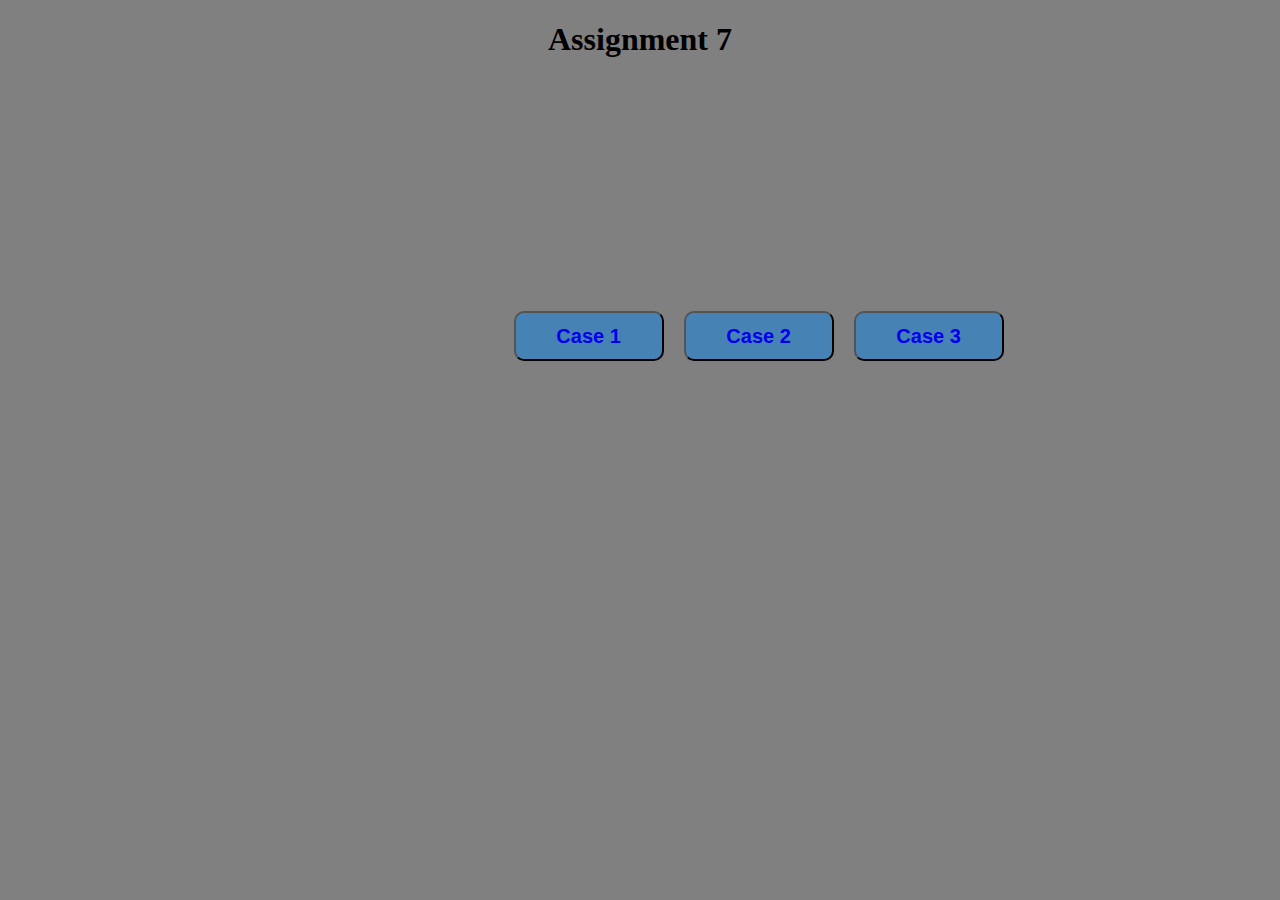
<file: index.html>
<!DOCTYPE html>
<html lang="en">
<head>
    <meta charset="UTF-8">
    <meta name="viewport" content="width=device-width, initial-scale=1.0">
    <title>Assignment 7</title>
    <link rel="stylesheet" href="/css/index.css">
</head>
<body>
    <h1>Assignment 7</h1>

    <div class="container">
        <button type="Case 1" class="case"><a href="/pages/case1.html" target="_blank">Case 1</a></button>
        <button type="Case 2" class="case"><a href="/pages/case2.html" target="_blank">Case 2</a></button>
        <button type="case 3" class="case"><a href="/pages/case3.html" target="_blank">Case 3</a></button>
    </div>
</body>
</html>
</file>
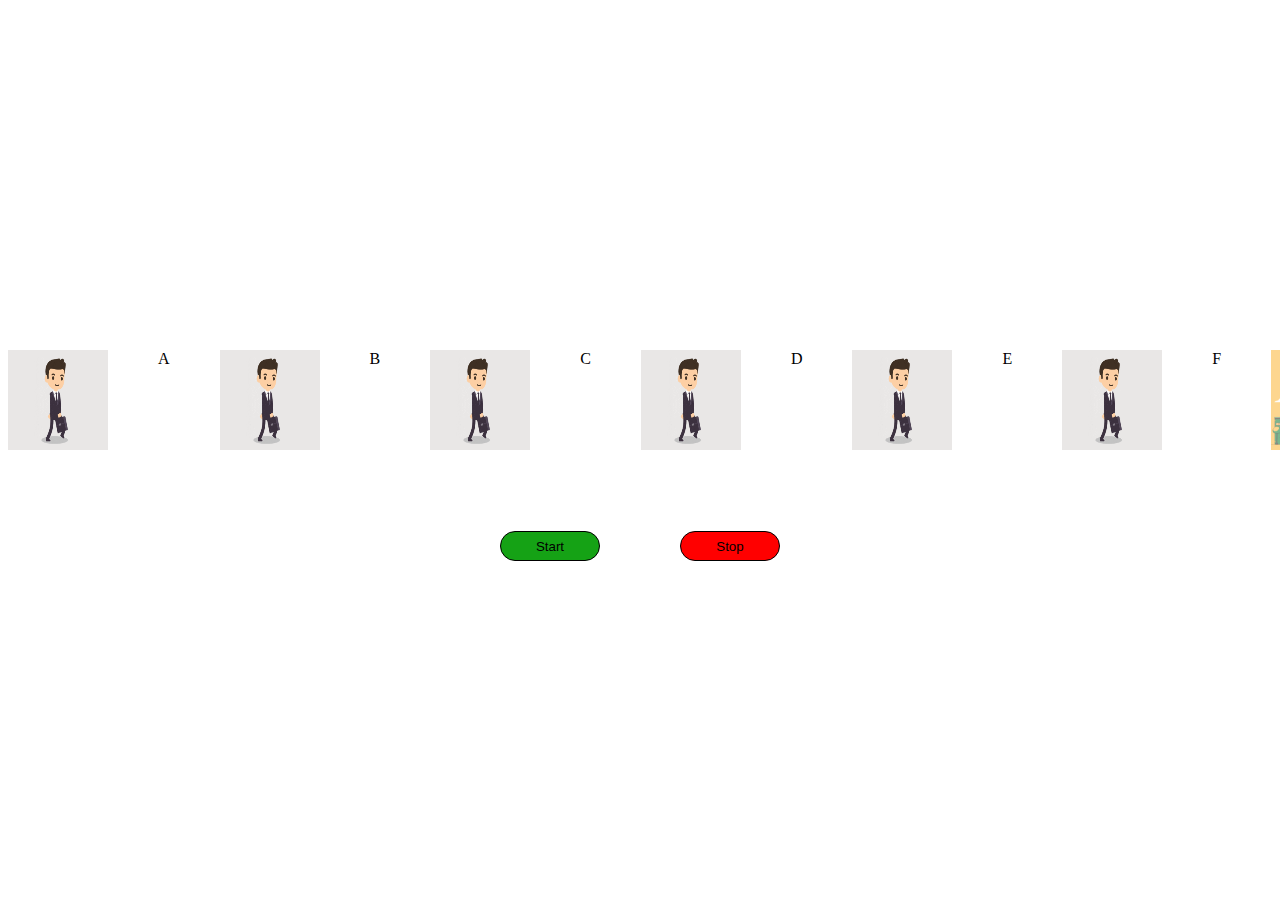
<file: pages/case1.html>
<!DOCTYPE html>
<html lang="en">
<head>
    <meta charset="UTF-8">
    <meta name="viewport" content="width=device-width, initial-scale=1.0">
    <title>Case 1</title>
    <link rel="stylesheet" href="/css/case1.css">
</head>
<body>
  <div class="container">
    <img src="/assets/images/man.gif" alt="man" class="img"><span class="letter">A</span>
    <img src="/assets/images/man.gif" alt="man" class="img"><span class="letter">B</span>
    <img src="/assets/images/man.gif" alt="man" class="img"><span class="letter">C</span>
    <img src="/assets/images/man.gif" alt="man" class="img"><span class="letter">D</span>
    <img src="/assets/images/man.gif" alt="man" class="img"><span class="letter">E</span>
    <img src="/assets/images/man.gif" alt="man" class="img"><span class="letter">F</span>
    <img src="/assets/images/home.gif" alt="man" class="home">
  </div>
  <div class="buttons">
    <div class="btn-1">
      <button class="start-btn">Start</button>
    </div>
    <div class="btn-2">
      <button class="stop-btn">Stop</button>
    </div>
  </div>

  <script src="https://ajax.googleapis.com/ajax/libs/jquery/3.7.1/jquery.min.js"></script>

  <script src="/js/case1.js"></script>
</body>
</html>
</file>
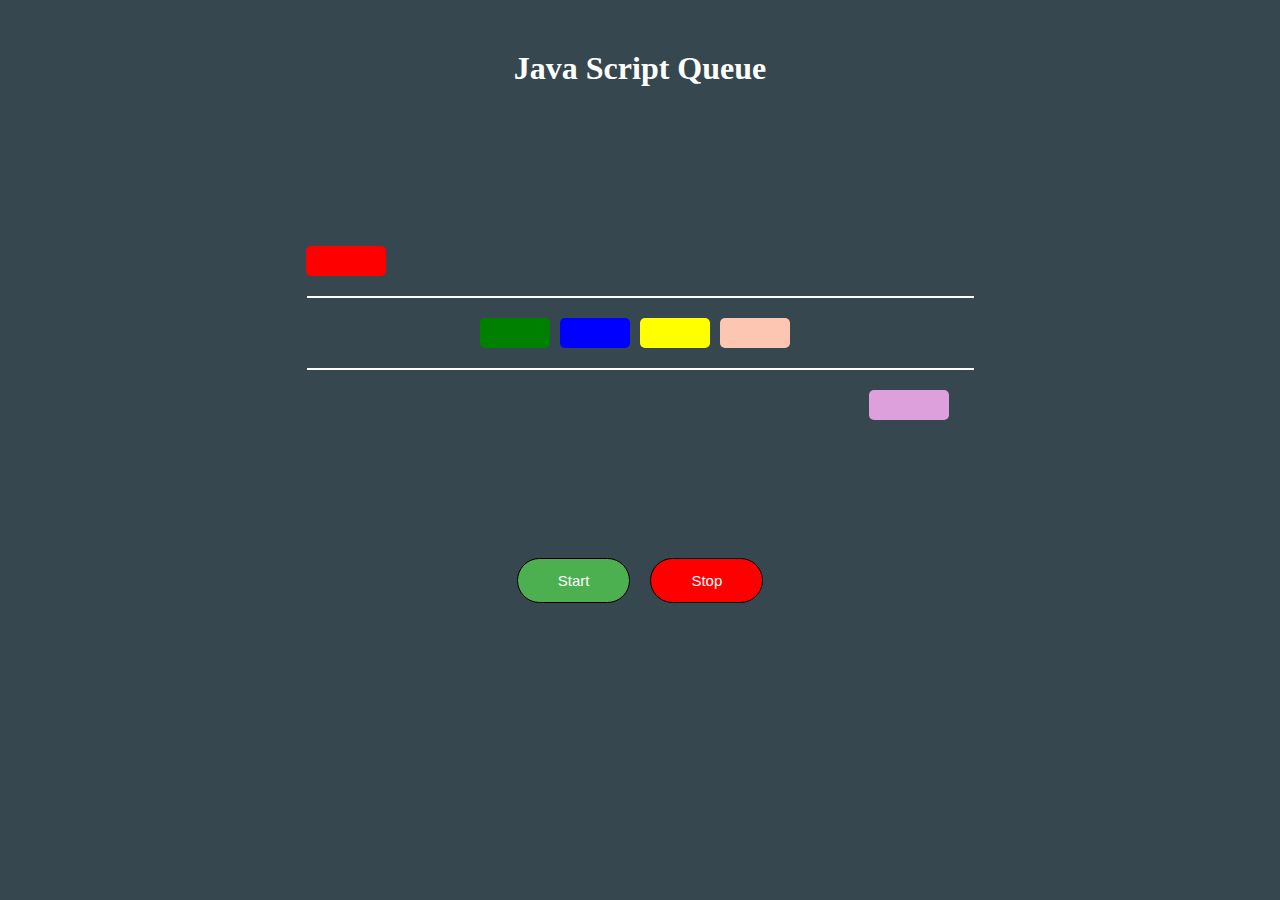
<file: pages/case2.html>
<!DOCTYPE html>
<html lang="en">
<head>
    <meta charset="UTF-8">
    <meta name="viewport" content="width=device-width, initial-scale=1.0">
    <title>Case 2</title>
    <link rel="stylesheet" href="/css/case2.css">
</head>
<body>
    <h1>Java Script Queue</h1>

    <div class="main-container">
      <div class="up-box"></div>

      <hr />

      <div class="center-boxes">
        <div class="box-1"></div>
        <div class="box-2"></div>
        <div class="box-3"></div>
        <div class="box-4"></div>
      </div>
      <hr />
      <div class="down-box"></div>
    </div>

    <div class="buttons">
      <div class="btn-1">
        <button class="start-btn">Start</button>
      </div>
      <div class="btn-2">
        <button class="stop-btn">Stop</button>
      </div>
    </div>

    <script src="https://ajax.googleapis.com/ajax/libs/jquery/3.7.1/jquery.min.js"></script>

    <script src="/js/case2.js"></script>
</body>
</html>
</file>
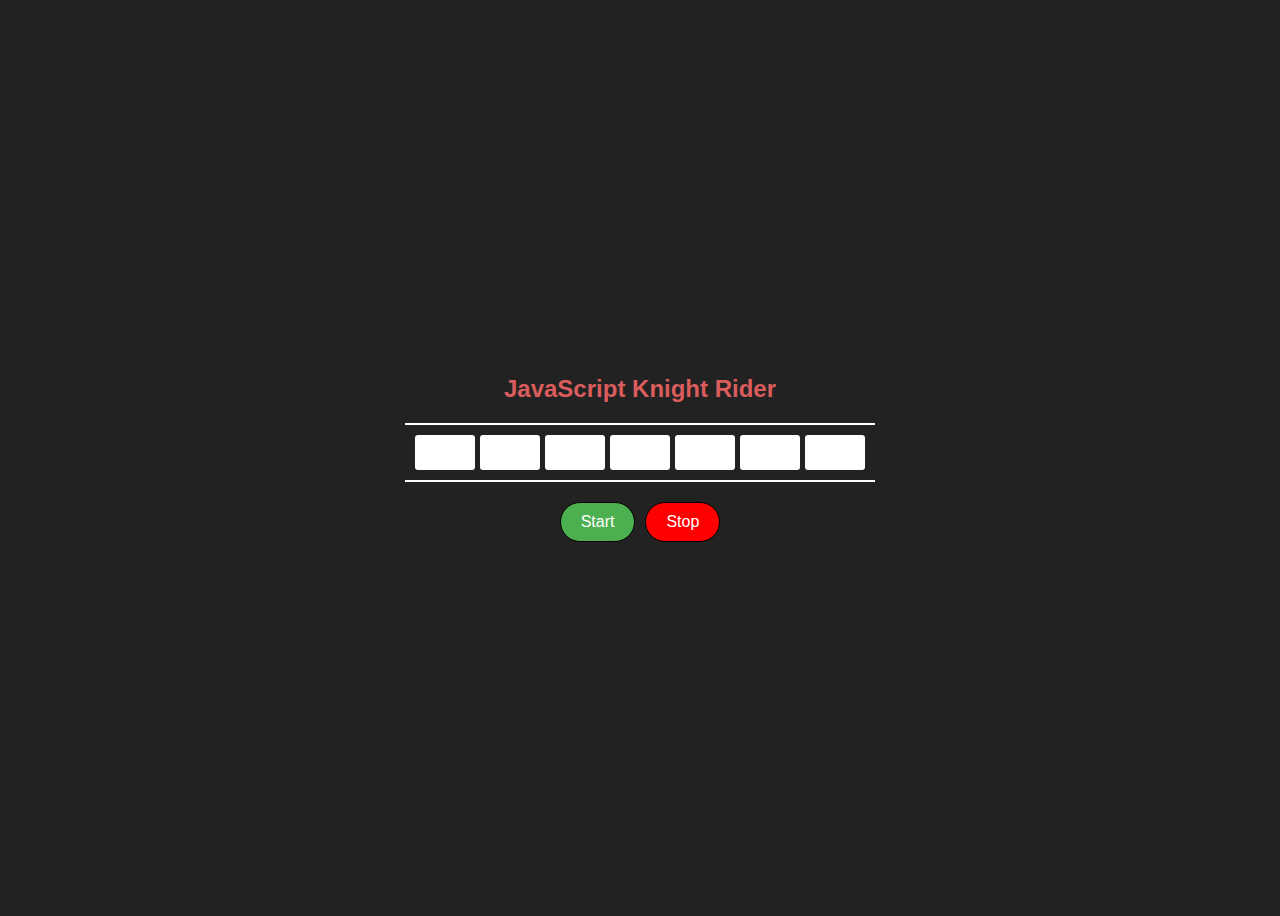
<file: pages/case3.html>
<!DOCTYPE html>
<html lang="en">
<head>
  <meta charset="UTF-8">
  <meta name="viewport" content="width=device-width, initial-scale=1.0">
  <title>Case 3</title>
  <link rel="stylesheet" href="/css/case3.css">
</head>
<body>
  <div class="title">JavaScript Knight Rider</div>

    <div class="container">
      <div class="box"></div>
      <div class="box"></div>
      <div class="box"></div>
      <div class="box"></div>
      <div class="box"></div>
      <div class="box"></div>
      <div class="box"></div>
    </div>

    <div class="button-container">
      <button class="start-btn">Start</button>
      <button class="stop-btn">Stop</button>
    </div>

    <audio
      src="/assets/audio/Knight Rider Theme Song.mp3"
      class="bg-sound">
    </audio>

    <script src="https://ajax.googleapis.com/ajax/libs/jquery/3.7.1/jquery.min.js"></script>

    <script src="/js/case3.js"></script>
</body>
</html>
</file>
<file: css/index.css>
body {
    background-color: gray;
}

h1 {
    text-align: center;
    color: black;
}

.container {
    align-items: center;
    display: flex;
    margin-top: 20%;
    margin-left: 40%;
}

.case {
    background-color: steelblue;
    color: white;
    border-radius: 10px;
    width: 150px;
    height: 50px;
    font-weight: bold; 
    font-size: 20px;
    margin-right: 20px;
}

a {
    text-decoration: none;
}

.case:hover {
    box-shadow: 0 0 10px 5px steelblue; 
}
</file>
<file: css/case1.css>
body{
    background-color: white;
}
.container{
    display: flex;
    gap: 50px;
    margin-top: 350px;
    
}
.img{
    width: 100px;
    height: 100px;
}
.home{
    width: 300px;
    height: 100px;
}
.buttons {
    display: flex;
    align-items: center;
    justify-content: center;
    gap: 60px;
    border: 1px solid white;
  }
  .btn-1 {
    padding-top: 80px;
    margin-right: 10px;
  }
  .btn-2 {
    padding-top: 80px;

    margin-left: 10px;
  }
  .start-btn {
    width: 100px;
    height: 30px;
    background-color: rgb(21, 162, 21);
    border: 1px solid black;
    border-radius: 50px;


  }
  .stop-btn {
    width: 100px;
    height: 30px;
    background-color: red;
    border: 1px solid black;
    border-radius: 50px;
  }
  .start-btn:hover {
    background-color: #4ade51;
    transform: scale(1.1);
  }
  .stop-btn:hover {
    background-color: #fe8686;
    transform: scale(1.1);
  }
</file>
<file: css/case2.css>
body {
    margin: 0;
    padding: 0;
    background-color: #36474f;
  }
  h1 {
    text-align: center;
    margin-top: 50px;
    color: white;
  }
  .main-container {
    display: flex;
    flex-direction: column;
    align-items: center;
    justify-content: center;
    height: 50vh;
  }
  hr {
    width: 665px;
    margin: 20px 0;
    border: 1px solid #fff;
  }
  .up-box {
    width: 80px;
    height: 30px;
    background-color: red;
    border-radius: 5px;
    margin-left: -588px;
  }
  .center-boxes {
    display: flex;
    align-items: center;
    /* justify-content: space-around; */
    padding: 0px 12%;
  }
  .box-1 {
    width: 80px;
    height: 30px;
    background-color: green;
    border-radius: 5px;
    margin-right: 3%;
  }
  .box-2 {
    width: 80px;
    height: 30px;
    background-color: blue;
    border-radius: 5px;
    margin-right: 3%;
  }
  .box-3 {
    width: 80px;
    height: 30px;
    background-color: yellow;
    border-radius: 5px;
    margin-right: 3%;
  }
  .box-4 {
    width: 80px;
    height: 30px;
    background-color: rgb(252, 198, 178);
    border-radius: 5px;
    margin-right: 3%;
  }
  .down-box {
    width: 80px;
    height: 30px;
    background-color: plum;
    border-radius: 5px;
    margin-left: 42%;
  }
  button {
    padding: 13px 40px;
    color: #fff;
    border: none;
    cursor: pointer;
    font-size: 15px;
    transition: background-color 0.3s, transform 0.3s, border 0.3s;
  }
  .buttons {
    display: flex;
    align-items: center;
    justify-content: center;
    padding-bottom: 50px;
  }
  .btn-1 {
    margin-right: 10px;
  }
  .btn-2 {
    margin-left: 10px;
  }
  
  .start-btn {
    background-color: #4caf50;
    border: 1px solid black;
    border-radius: 50px;
  }
  
  .stop-btn {
    background-color: red;
    border: 1px solid black;
    border-radius: 50px;
  }
  .start-btn:hover {
    background-color: #4ade51;
    transform: scale(1.1);
  }
  .stop-btn:hover {
    background-color: #fe8686;
    transform: scale(1.1);
  }
</file>
<file: css/case3.css>
body {
    background-color: rgb(35, 34, 34);
    display: flex;
    flex-direction: column;
    align-items: center;
    justify-content: center;
    height: 100vh;
    font-family: Arial, sans-serif;
  }
  .title {
    font-size: 24px;
    font-weight: bold;
    margin-bottom: 20px;
    color: rgb(218, 92, 92);
  }
  .container {
    display: flex;
    gap: 5px;
    padding: 10px;
    border-top: 2px solid white;
    border-bottom: 2px solid white;
  }
  .box {
    width: 60px;
    height: 35px;
    background-color: white;
    border-radius: 3px;
  }
  .button-container {
    display: flex;
    gap: 10px;
    margin-top: 20px;
  }
  .start-btn {
    padding: 10px 20px;
    font-size: 16px;
    background-color: #4caf50;
    border: 1px solid black;
    border-radius: 50px;
    color: white;
    cursor: pointer;
  }
  .stop-btn {
    padding: 10px 20px;
    font-size: 16px;
    background-color: red;
    border: 1px solid black;
    border-radius: 50px;
    color: white;
    cursor: pointer;
  }
  .start-btn:hover {
    background-color: #4ade51;
    transform: scale(1.1);
  }
  .stop-btn:hover {
    background-color: #fe8686;
    transform: scale(1.1);
  }
  .start-btn,
  .stop-btn {
    transition: background-color 0.3s, transform 0.3s, border 0.3s;
  }
  .start-btn:hover,
  .stop-btn:hover {
    transition: transform 0.5s;
    transform: scale(1.1);
  }
  .green-box {
    background-color: green;
  }
</file>
